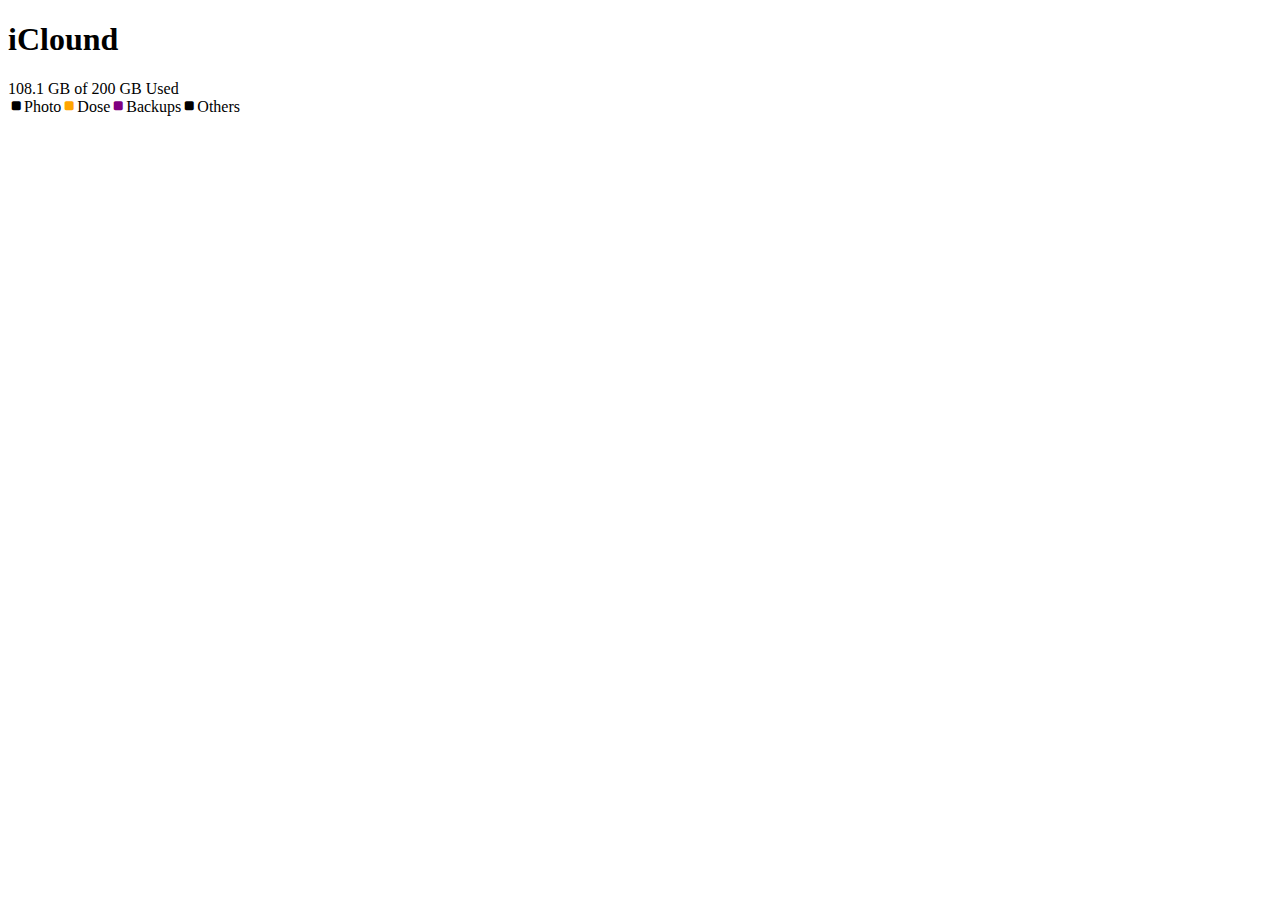
<file: index.html>
<!DOCTYPE html>
<html>

<head>
    <meta charset="utf-8">
    <meta name="viewport" content="width=device-width, initial-scale=1" />
    <link href="https://cdn.jsdelivr.net/npm/bootstrap@5.1.3/dist/css/bootstrap.min.css" rel="stylesheet"
        integrity="sha384-1BmE4kWBq78iYhFldvKuhfTAU6auU8tT94WrHftjDbrCEXSU1oBoqyl2QvZ6jIW3" crossorigin="anonymous">
    <link rel="stylesheet" href="https://cdn.jsdelivr.net/npm/bootstrap-icons@1.8.2/font/bootstrap-icons.css">
    <link rel="stylesheet" href="index_style.css">
    <title>An example webpage</title>
</head>

<body>
    <div class="main">
        <div>
            <div class="container">
                <div class="row">
                  <div class="col-sm-8"><h1 class="display-7">iClound</h1></div>
                  <div class="col-sm-4"><div class="usage">108.1 GB of 200 GB Used</div></div>
                </div>
        </div>

        <div class="bar">
            <div class="progress">
                <div class="progress-bar bg-warning" role="progressbar" style="width: 30%"></div>
                <div class="progress-bar bg-orange" role="progressbar" style="width: 10%"></div>
                <div class="progress-bar bg-indigo" role="progressbar" style="width: 10%"></div>
                <div class="progress-bar bg-primary" role="progressbar" style="width: 10%"></div>
            </div>
        </div>

        <div class="footer">
            <div><i class="bi bi-stop-fill text-warning"></i>Photo</i></div>
            <div><i class="bi bi-stop-fill text-orange"></i>Dose</i></div>
            <div><i class="bi bi-stop-fill text-indigo"></i>Backups</i></div>
            <div><i class="bi bi-stop-fill text-primary"></i>Others</i></div>
        </div>
    </div>
    </div>
    </div>
    </div>
</body>

</html>
</file>
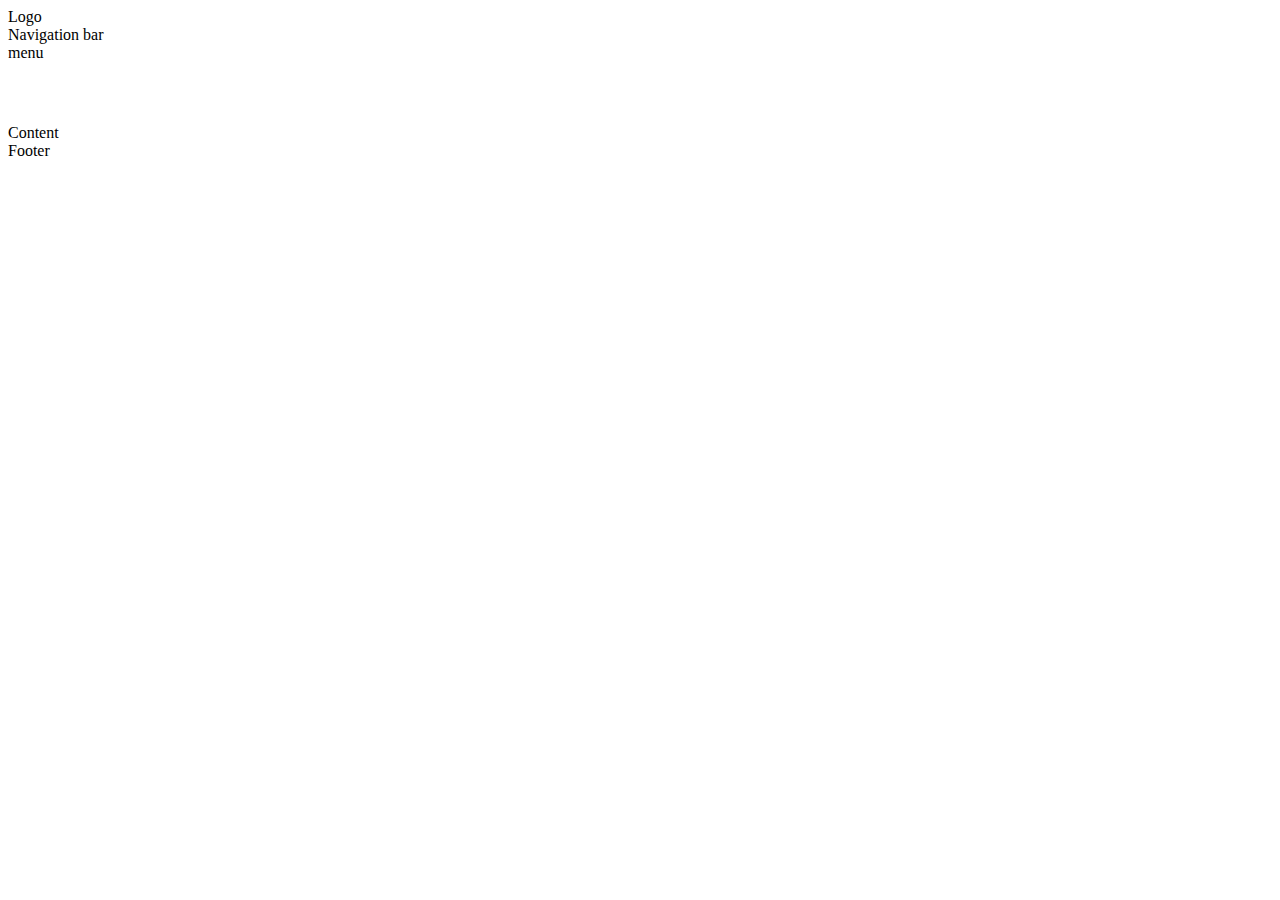
<file: exercise.html>
<!DOCTYPE html>
<html lang="en">

<head>
    <meta charset="utf-8">
    <meta name="viewport" content="width=device-width, initial-scale=1" />
    <link href="https://cdn.jsdelivr.net/npm/bootstrap@5.1.3/dist/css/bootstrap.min.css" rel="stylesheet"
        integrity="sha384-1BmE4kWBq78iYhFldvKuhfTAU6auU8tT94WrHftjDbrCEXSU1oBoqyl2QvZ6jIW3" crossorigin="anonymous">
    <title>An example webpage</title>
    <link rel="stylesheet" href="exercise_style.css">
</head>

<body>
    <div class="container border">
        <div class="row border">
            <div class="col border col-3">Logo</div>
            <div class="col border col-12">Navigation bar</div>
        </div>
        <div class="row border">
            <div class="col border col-4 menu">menu</div>
            <div class="col border col-8 ">Content</div>
            <div class="col border col-12">Footer</div>
        </div>
    </div>
</body>

</html>
</file>
<file: index_style.css>
.bg-orange{
    background-color: orange;
}
.bg-indigo{
    background-color: purple;
}
.bg-blue{
    background-color: blue;
}
.text-orange{
    color: orange;
}
.text-indigo{
    color: purple;
}
.footer{
    display: flex ;
}
</file>
<file: exercise_style.css>
.menu{
    height: 80px;
}
</file>
